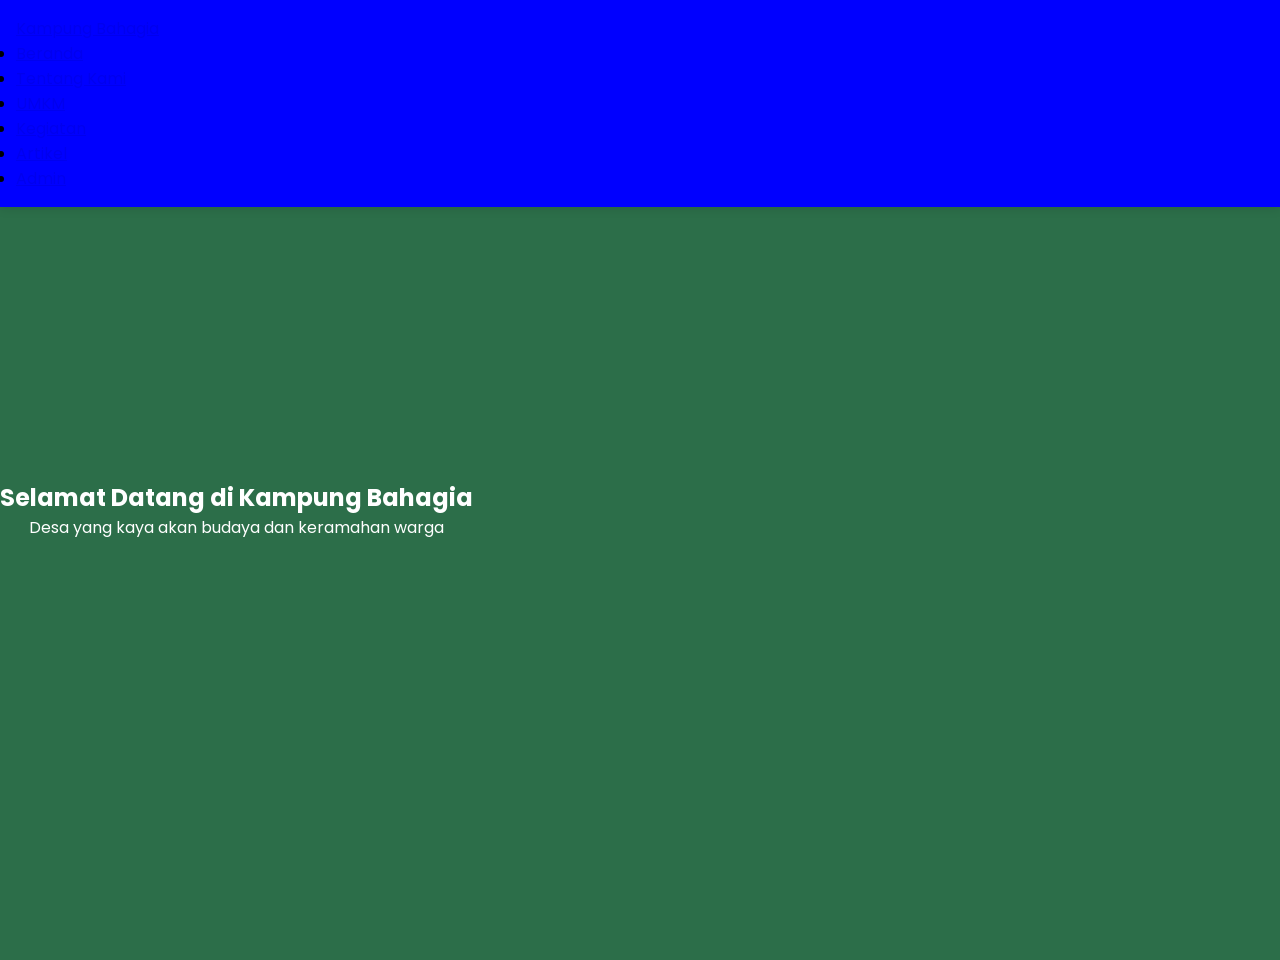
<file: index.html>
<!DOCTYPE html>
<html lang="id">
<head>
    <meta charset="UTF-8">
    <meta name="viewport" content="width=device-width, initial-scale=1.0">
    <title>Profil Kampung Bahagia</title>
    <link href="https://fonts.googleapis.com/css2?family=Poppins:wght@300;400;500;600&display=swap" rel="stylesheet">
    <link rel="stylesheet" href="assets/style.css">
</head>
<body>
    <nav class="navbar">
        <div class="container">
            <a href="#" class="logo">Kampung Bahagia</a>
            <ul class="nav-links">
                <li><a href="#home">Beranda</a></li>
                <li><a href="admin/about.html">Tentang Kami</a></li>
                <li><a href="admin/umkm.html">UMKM</a></li>
                <li><a href="admin/kegiatan.html">Kegiatan</a></li>
                <li><a href="admin/artikel.html">Artikel</a></li>
                <li><a href="admin/dashboard.html" class="admin-btn">Admin</a></li>
            </ul>
        </div>
    </nav>

    <section class="hero">
        <div class="container">
            <h1>Selamat Datang di Kampung Bahagia</h1>
            <p>Desa yang kaya akan budaya dan keramahan warga</p>
        </div>
    </section>

    <!-- Bagian konten lainnya -->
    
    <script src="assets/script.js"></script>
</body>
</html>
</file>
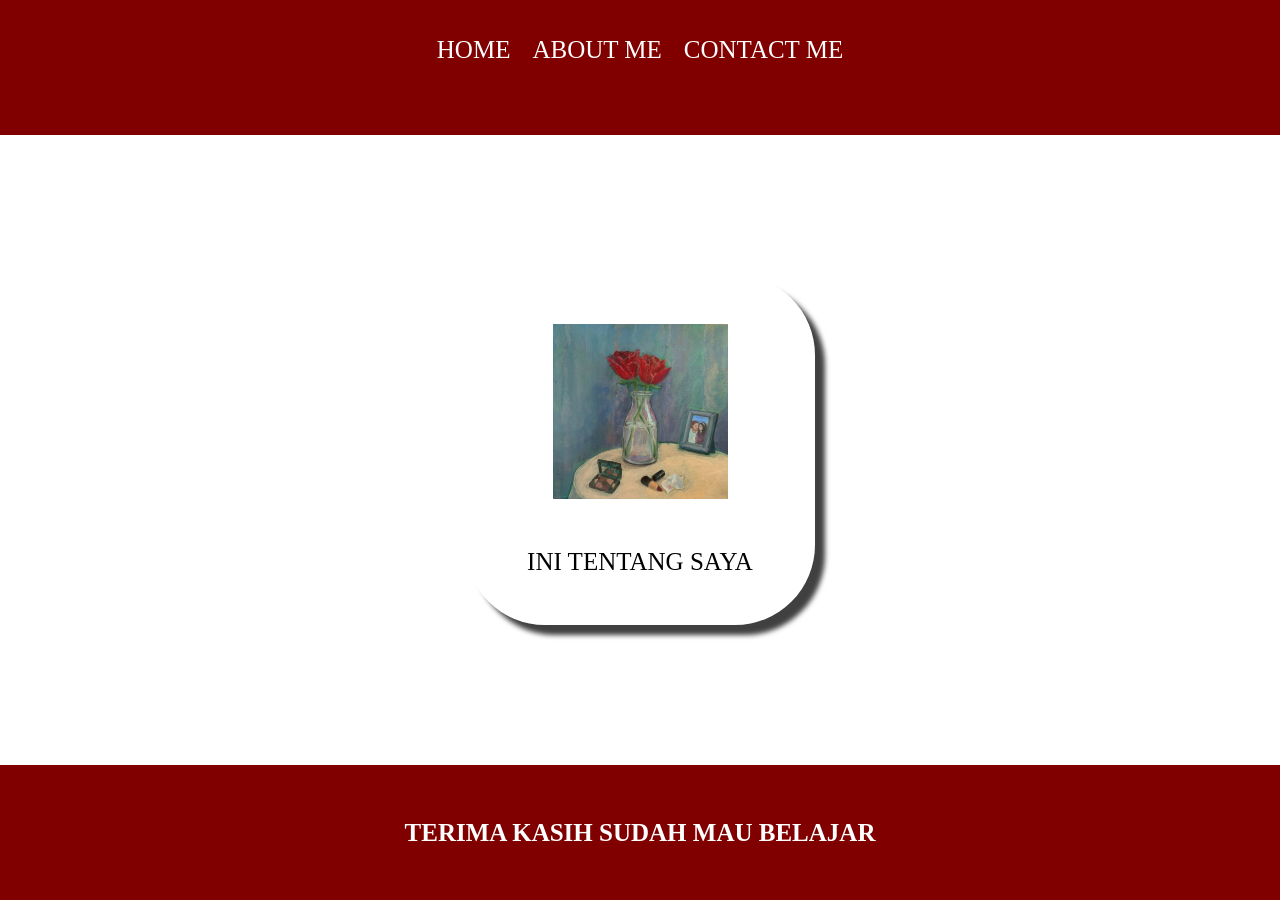
<file: about.html>
<!DOCTYPE html>
<html>
    <head>
        <title>ABOUT ME</title>
        <link rel="stylesheet" href="coba.css" />
    </head>
    <body>
        <div class="container">
        <!-- NAVIGATION BAR -->
        <div class="container-navbar">
            <ul class="ul-navbar">
                <li class="li-navbar">
                    <a href="coba.html" class="a-navbar">HOME</a>
                </li>
                <li class="li-navbar">
                    <a href="about.html" class="a-navbar">ABOUT ME</a>
                </li>
                <li  class="li-navbar">
                    <a href="contact.html" class="a-navbar">CONTACT ME</a>
                </li>
            </ul>
        </div>
        <!-- NAVIGATION BAR SELESAI -->

        <!-- CONTENT -->
        <div class="container-content">
            <a href="https:/instagram.com/fatchuurr__" class="a-content">
                <img src="st.jpg" class="img-content" />
                <p>INI TENTANG SAYA</p>
            </a>
        </div>
        <!-- CONTENT END -->

        <!-- FOOTER -->
        <div class="container-footer">
            <h1 class="h1-footer">TERIMA KASIH SUDAH MAU BELAJAR</h1>
        </div>
        <!-- FOOTER END -->
        </div>
    </body>
</html>
</file>
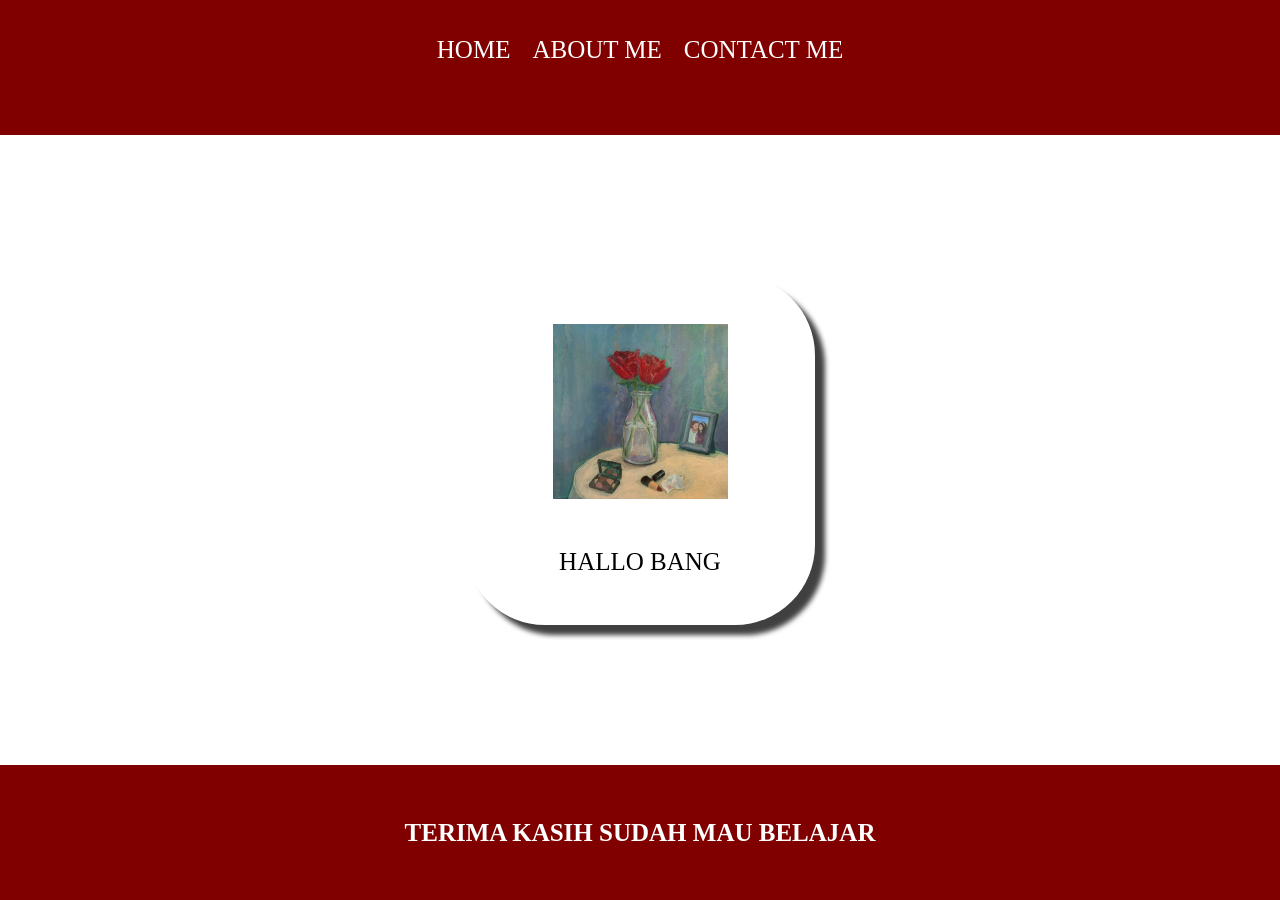
<file: coba.html>
<!DOCTYPE html>
<html>
    <head>
        <title>WEB STRAWBERRY</title>
        <link rel="stylesheet" href="coba.css" />
    </head>
    <body>
        <div class="container">
        <!-- NAVIGATION BAR -->
        <div class="container-navbar">
            <ul class="ul-navbar">
                <li class="li-navbar">
                    <a href="#" class="a-navbar">HOME</a>
                </li>
                <li class="li-navbar">
                    <a href="about.html" class="a-navbar">ABOUT ME</a>
                </li>
                <li  class="li-navbar">
                    <a href="contact.html" class="a-navbar">CONTACT ME</a>
                </li>
            </ul>
        </div>
        <!-- NAVIGATION BAR SELESAI -->

        <!-- CONTENT -->
        <div class="container-content">
            <a href="st.jpg" class="a-content">
                <img src="st.jpg" class="img-content"/>
                <p>HALLO BANG</p>
            </a>
        </div>
        <!-- CONTENT END -->

        <!-- FOOTER -->
        <div class="container-footer">
            <h1 class="h1-footer">TERIMA KASIH SUDAH MAU BELAJAR</h1>
        </div>
        <!-- FOOTER END -->
        </div>
    </body>
</html>
</file>
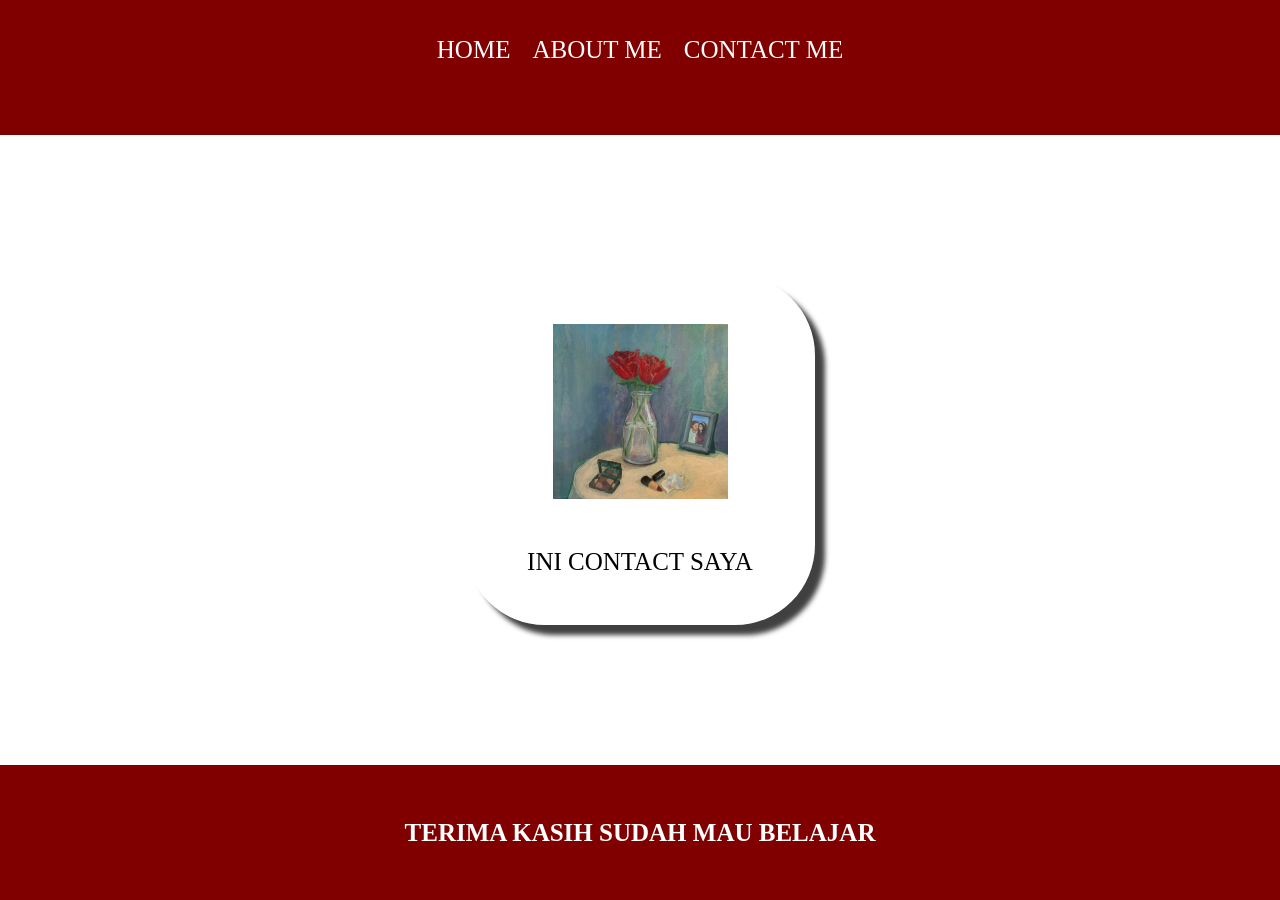
<file: contact.html>
<!DOCTYPE html>
<html>
    <head>
        <title>CONTACT ME</title>
        <link rel="stylesheet" href="coba.css" />
    </head>
    <body>
        <div class="container">
        <!-- NAVIGATION BAR -->
        <div class="container-navbar">
            <ul class="ul-navbar">
                <li class="li-navbar">
                    <a href="coba.html" class="a-navbar">HOME</a>
                </li>
                <li class="li-navbar">
                    <a href="about.html" class="a-navbar">ABOUT ME</a>
                </li>
                <li  class="li-navbar">
                    <a href="contact.html" class="a-navbar">CONTACT ME</a>
                </li>
            </ul>
        </div>
        <!-- NAVIGATION BAR SELESAI -->

        <!-- CONTENT -->
        <div class="container-content">
            <a href="https:/instagram.com/fatchuurr__" class="a-content">
                <img src="st.jpg" class="img-content" />
                <p>INI CONTACT SAYA</p>
            </a>
        </div>
        <!-- CONTENT END -->

        <!-- FOOTER -->
        <div class="container-footer">
            <h1 class="h1-footer">TERIMA KASIH SUDAH MAU BELAJAR</h1>
        </div>
        <!-- FOOTER END -->
        </div>
    </body>
</html>
</file>
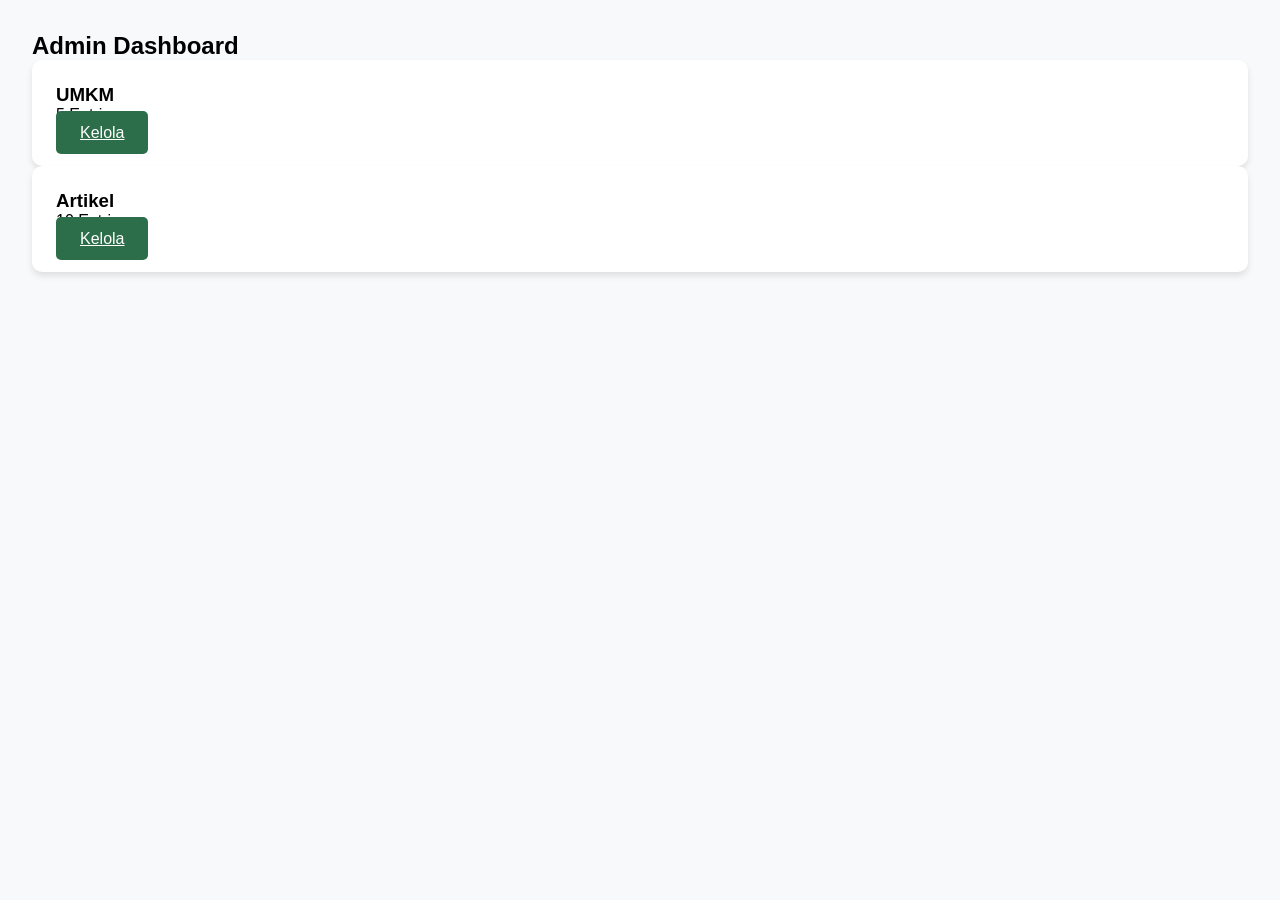
<file: admin/dashboard.html>
<!DOCTYPE html>
<html lang="id">
<head>
    <meta charset="UTF-8">
    <title>Admin Dashboard</title>
    <link rel="stylesheet" href="../assets/style.css">
</head>
<body>
    <div class="admin-panel">
        <div class="container">
            <h2>Admin Dashboard</h2>
            <div class="dashboard-grid">
                <div class="card">
                    <h3>UMKM</h3>
                    <p>5 Entri</p>
                    <a href="admin/umkm.html" class="btn btn-primary">Kelola</a>
                </div>
                <div class="card">
                    <h3>Artikel</h3>
                    <p>10 Entri</p>
                    <a href="artikel.html" class="btn btn-primary">Kelola</a>
                </div>
                <!-- Tambahan card lainnya -->
            </div>
        </div>
    </div>
</body>
</html>
</file>
<file: assets/style.css>
:root {
    --primary: #2c6e49;
    --secondary: #4c956c;
    --accent: #fefee3;
    --light: #ffc9b9;
}

* {
    margin: 0;
    padding: 0;
    box-sizing: border-box;
    font-family: 'Poppins', sans-serif;
}

.navbar {
    background: var(--primary);
    padding: 1rem;
    position: fixed;
    width: 100%;
    top: 0;
    z-index: 1000;
    box-shadow: 0 2px 10px rgba(0,0,0,0.1);
}

.hero {
    background: linear-gradient(rgba(44, 110, 73, 0.8), rgba(44, 110, 73, 0.8)),
                url('assets/images/hero-bg.jpg');
    height: 100vh;
    background-size: cover;
    display: flex;
    align-items: center;
    color: white;
    text-align: center;
    margin-top: 60px;
}

.card-grid {
    display: grid;
    grid-template-columns: repeat(auto-fit, minmax(300px, 1fr));
    gap: 2rem;
    padding: 4rem 0;
}

.card {
    background: white;
    border-radius: 10px;
    padding: 1.5rem;
    box-shadow: 0 4px 6px rgba(0,0,0,0.1);
    transition: transform 0.3s ease;
}

.card:hover {
    transform: translateY(-5px);
}

.admin-panel {
    background: #f8f9fa;
    min-height: 100vh;
    padding: 2rem;
}

.form-group {
    margin-bottom: 1.5rem;
}

.form-control {
    width: 100%;
    padding: 0.8rem;
    border: 1px solid #ddd;
    border-radius: 5px;
    font-size: 1rem;
}

.btn {
    padding: 0.8rem 1.5rem;
    border: none;
    border-radius: 5px;
    cursor: pointer;
    font-weight: 500;
}

.btn-primary {
    background: var(--primary);
    color: white;
}

/* Responsive Design */
@media (max-width: 768px) {
    .nav-links {
        display: none;
    }
    
    .hero h1 {
        font-size: 2rem;
    }
}
/* UMKM Page */
.umkm-grid {
    display: grid;
    grid-template-columns: repeat(auto-fit, minmax(300px, 1fr));
    gap: 2rem;
}

.umkm-card {
    background: white;
    border-radius: 10px;
    overflow: hidden;
    box-shadow: 0 3px 10px rgba(0,0,0,0.1);
}

.umkm-image {
    height: 200px;
    background-size: cover;
    background-position: center;
}

.umkm-content {
    padding: 1.5rem;
}

.umkm-contact {
    margin-top: 1rem;
    font-size: 0.9rem;
    color: #666;
}

/* Artikel Page */
.article-card {
    display: flex;
    gap: 2rem;
    margin-bottom: 3rem;
    background: white;
    padding: 1.5rem;
    border-radius: 10px;
}

.article-thumbnail {
    width: 300px;
    height: 200px;
    background-size: cover;
    border-radius: 8px;
    flex-shrink: 0;
}

.article-excerpt {
    color: #666;
    margin: 1rem 0;
}

.read-more {
    color: var(--primary);
    text-decoration: none;
    font-weight: 500;
}

/* About Page */
.visi-misi {
    display: grid;
    grid-template-columns: 1fr 2fr;
    gap: 2rem;
    margin: 2rem 0;
}

.team-grid {
    display: grid;
    grid-template-columns: repeat(4, 1fr);
    gap: 1.5rem;
}

.team-member {
    text-align: center;
    padding: 1rem;
}

.team-member img {
    width: 100%;
    height: 200px;
    object-fit: cover;
    border-radius: 50%;
}

/* Kegiatan Page */
.timeline {
    position: relative;
    padding-left: 30px;
    margin-left: 20px;
}

.timeline::before {
    content: '';
    position: absolute;
    left: 0;
    top: 0;
    width: 2px;
    height: 100%;
    background: var(--primary);
}

.timeline-item {
    position: relative;
    margin-bottom: 3rem;
    padding-left: 30px;
}

.timeline-date {
    position: absolute;
    left: -85px;
    top: 5px;
    background: var(--primary);
    color: white;
    padding: 0.5rem 1rem;
    border-radius: 5px;
}

.timeline-photos {
    display: flex;
    gap: 1rem;
    margin-top: 1rem;
}

.photo-thumb {
    width: 100px;
    height: 70px;
    background-size: cover;
    border-radius: 5px;
    cursor: pointer;
}
/* TESTING CSS */
body {
    background: red !important;
}

.navbar {
    padding: 20px;
    background: blue !important;
}
/* Pastikan ada kode CSS dasar */
:root {
    --primary: #2c6e49;
    --secondary: #4c956c;
}

body {
    margin: 0;
    font-family: 'Poppins', sans-serif;
}

.navbar {
    background: var(--primary);
    padding: 1rem;
    position: fixed;
    width: 100%;
}

/* Tambahkan !important untuk override */
.hero {
    background: var(--primary) !important;
}
</file>
<file: coba.css>
*,
html {
    margin: 0;
    padding:0;
} 


.container-navbar {
    background-color:maroon;
    width: 100%;
    height: 15vh;
}

.ul-navbar {
    display: flex;
    height: 100px;
    justify-content: center;
    align-items: center;
}

.li-navbar {
    list-style-type: none;
    padding: 10px;
    margin: 1px;
    color: white;
    font-size: 25px;
}

.li-navbar:hover {
    background-color:aqua;
    transition: .5s ease-in-out;
    transition-delay: .3s;
    border-radius: 8px;
}

.a-navbar {
    color: white;
    text-decoration: none;
}

.container-content {
    background-color: white;
    display: flex;
    justify-content: center;
    align-items: center;
    height: 70vh;
}

.a-content {
    background-color: white;
    color: black;
    text-decoration: none;
    font-size: 25px;
    width:350px;
    height:350px;
    display: flex;
    flex-direction: column;
    justify-content: space-evenly;
    align-items: center;
    border-radius: 80px;
    box-shadow: 10px 10px 5px 0px rgba(0,0,0,0.75);
-webkit-box-shadow: 10px 10px 5px 0px rgba(0,0,0,0.75);
-moz-box-shadow: 10px 10px 5px 0px rgba(0,0,0,0.75);
}

.img-content {
    width: 50%;
    height: 50%;
}

.container-footer {
    height: 15vh ;
    background-color: maroon; 
    display: flex;
    justify-content: center;
    align-items: center;
}

.h1-footer {
    font-size: 25px;
    color:white;
}
</file>
